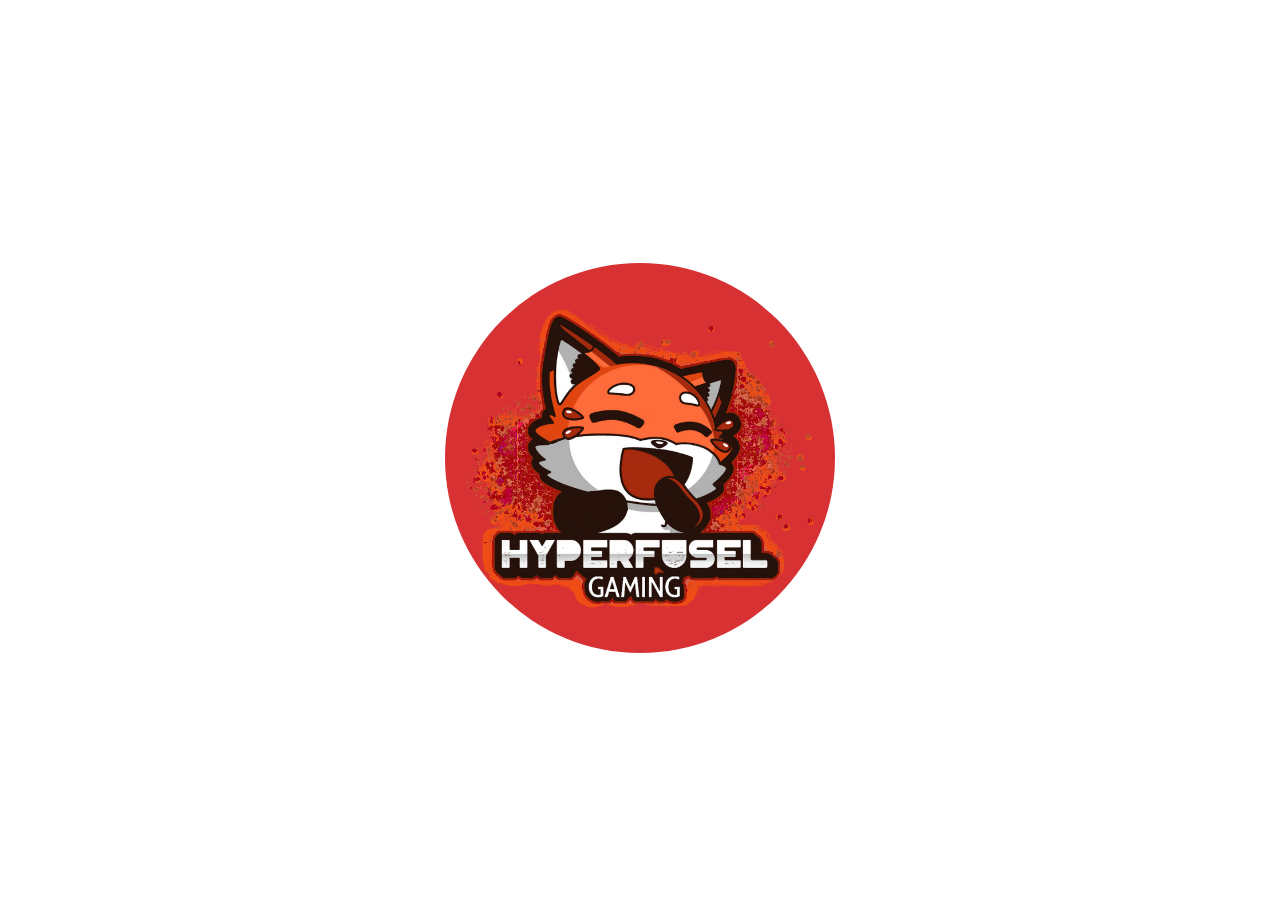
<file: index.html>
<!doctype html>
<html>
<head>
    <meta charset="utf-8">
    <meta name="viewport" content="width=device-width, initial-sclae=1.0">
    <title>HyperFusel's Website</title>
    <link rel="stylesheet" href="style.css">
</head>
<body>
    <div class="card">
        <div class="circle"></div>
        <div class="content">
            <h1>About Me</h1>
            <p>I'm HyperFusel. Hobby Gamer + upcoming Developer.</p>
            <a href="https://discord.gg/qNnRSrSbqP">Join My Discord</a>
        </div>
        <img src="test.png">
    </div>
</body>
</html>
</file>
<file: style.css>
{
    margin: 0;
    padding: 0;
    box-sizing: border-box;
    font-family: 'Poppins', sans-serif;
}
body
{
    display: flex;
    justify-content: center;
    align-items: center;
    min-height: 100vh;
}
.card
{
    position: relative;
    width: 650px;
    height: 390px;
    background: rgb(255, 255, 255);
    border-radius: 20px;
    display: flex;
    align-items: center;
    border-radius: 20px;
    transition: 0.5s;
}
.card .circle
{
    position: absolute;
    top: 0;
    left: 0;
    width: 100%;
    height: 100%;
    border-radius: 20px;
    overflow: hidden;

}
.card .circle::before
{
    content: '';
    position: absolute;
    top: 0;
    left: 0;
    width: 100%;
    height: 100%;
    background: #d83133;
    clip-path: circle(195px at center);
    transition: 0.5s;
}
.card:hover .circle:before
{
    background: #FF7400;
    clip-path: circle(400px at center);
}
.card img
{
    position: absolute;
    top: 50%;
    left: 50%;
    transform: translate(-50%,-50%);
    height: 300px;
    pointer-events: none;
    transition: 0.5s;
}
.card:hover img
{
    left: 90%;
    height: 487px;
}
.card .content
{
    position: relative;
    width: 50%;
    padding: 20px 20px 20px 40px;
    transition: 0.5s;
    opacity: 0;
    visibility: hidden;
}
.card:hover .content
{
    left: 0;
    opacity: 1;
    visibility: visible;
}
.card .content h1
{
    color: #fff;
    text-transform: uppercase;
    font-size: 2em;
    line-height: 1em;
    margin-bottom: 5px;
}
.card .content p
{
    color: #fff;
}
.card .content a
{
    position: relative;
    color: #fff;
    padding: 10px 20px;
    border-radius: 10px;
    background: #fff;
    color: #111;
    margin-top: 10px;
    display: inline-block;
    text-decoration: none;
    font-weight: 700;
}

@media (max-width: 991px)
{
    .card
    {
        width: auto;
        max-width: 390px;
        align-items: flex-start;
        margin: 10px;
    }
    .card:hover
    {
        height: 650px;
    }
    .card .content
    {
        width: 100%;
        left: 0;
        padding: 40px;
    }
    .card:hover img
    {
        top: 70%;
        left: 50%;
        height: 300px;
    }
}
@media (max-width: 420px)
{
    .card .content
    {
        padding: 40px;
    }
}
</file>
